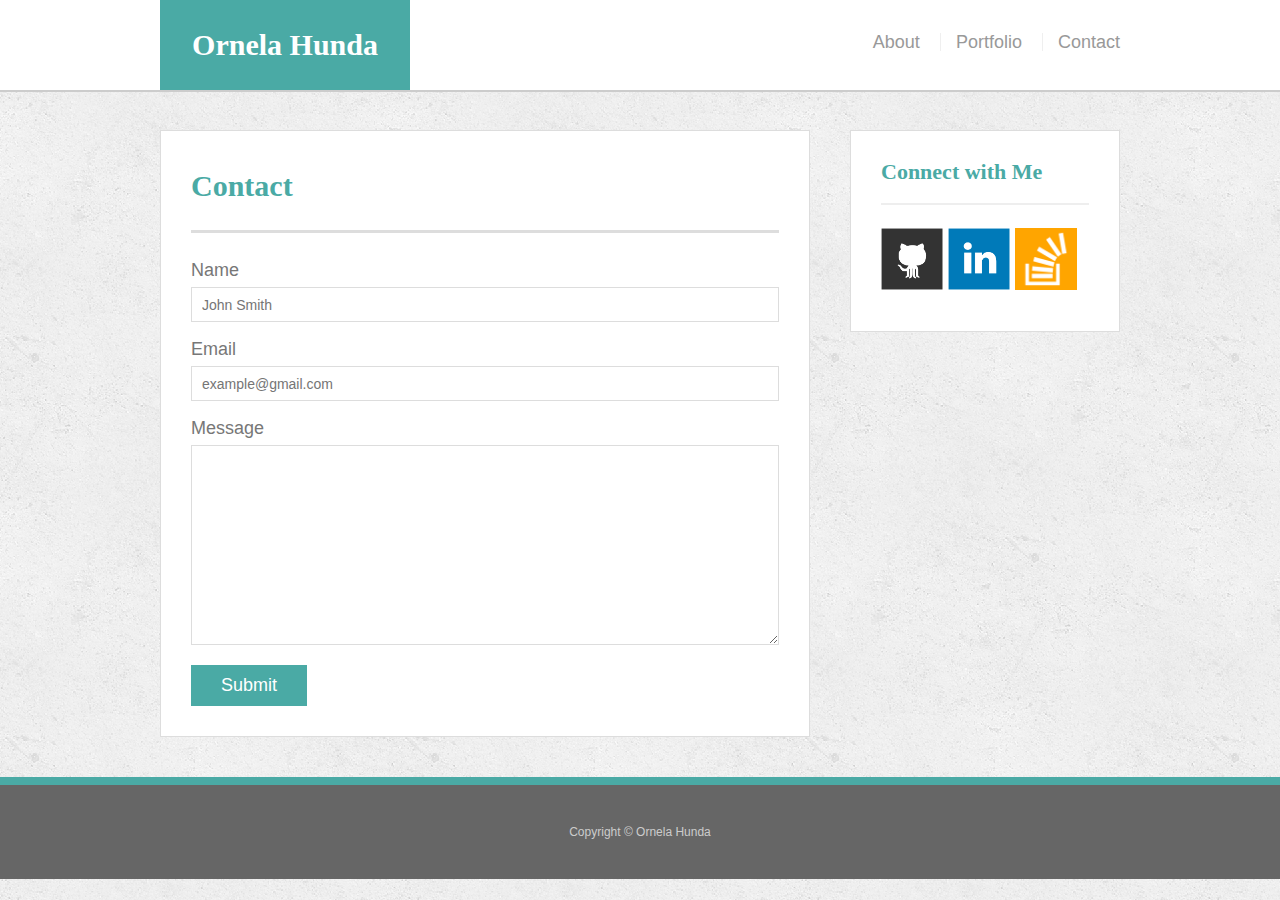
<file: contact.html>
<!doctype html>
<html lang="en-us">

<head>
  <meta charset="UTF-8">
  <title>Contact | Ornela Hunda</title>
  <link rel="stylesheet" type="text/css" href="assets/css/reset.css">
  <link rel="stylesheet" type="text/css" href="assets/css/style.css">
</head>

<body>

  <header id="masthead">
    <div class="container">
      <a href="index.html" id="logo">Ornela Hunda</a>
      <nav>
        <a href="index.html">About</a>
        <a href="portfolio.html">Portfolio</a>
        <a href="contact.html">Contact</a>
      </nav>
    </div>
  </header>

  <div id="main-container" class="container">
    <section class="main-section">
      <h1>Contact</h1>

      <form id="contact-form">
        <ul>
          <li>
            <label for="name">Name</label>
            <input type="text" id="name" name="name" placeholder="John Smith" required="required">
          </li>
          <li>
            <label for="email">Email</label>
            <input type="email" id="email" name="email" placeholder="example@gmail.com" required="required">
          </li>
          <li>
            <label for="message">Message</label>
            <textarea id="message" name="message" required="required"></textarea>
          </li>
        </ul>
        <input type="submit">
      </form>

    </section>

    <section class="sidebar">
      <div id="connect">
        <h2>Connect with Me</h2>

        <a href="https://github.com/ornelahunda"><img src="assets/images/github-128.png" class="social" alt="GitHub" /></a>
        <a href="https://www.linkedin.com/in/ornelahunda/"><img src="assets/images/linkedin-128.png" class="social" alt="LinkedIn" /></a>
        <a href="https://stackexchange.com/users/12298427/ornela"><img src="assets/images/stackoverflow-128.png" class="social" alt="Stack Overflow" /></a>
      </div>
    </section>
  </div>

  <footer>
    <div class="container">
      Copyright &copy; Ornela Hunda
    </div>
  </footer>
</body>

</html>
</file>
<file: assets/css/style.css>
body {
  font-family: Arial, "Helvetica Neue", Helvetica, sans-serif;
  font-size: 18px;
  line-height: 34px;
  color: #777;
  background: url("../images/concrete_seamless.png");
}

* {
  box-sizing: border-box;
}

/* general */

.container {
  width: 100%;
  max-width: 960px;
  margin: 0 auto;
  clear: both;
}

h1,
h2,
h3,
p {
  margin-bottom: 20px;
}

p:last-child {
  margin-bottom: 0;
}

h1,
h2,
h3 {
  font-family: Georgia, Times, "Times New Roman", serif;
  font-weight: 700;
  color: #4aaaa5;
}

h1 {
  padding-bottom: 20px;
  font-size: 30px;
  line-height: 49px;
  border-bottom: 3px solid #ddd;
}

h2,
h3 {
  font-size: 22px;
}

/* header */

#masthead {
  position: fixed;
  z-index: 99;
  width: 100%;
  margin: 0 0 30px;
  overflow: auto;
  color: #fff;
  background: #fff;
  border-bottom: 2px solid #ccc;
}

#logo {
  float: left;
  width: 250px;
  height: 90px;
  font-family: Georgia, Times, "Times New Roman", serif;
  font-size: 30px;
  font-weight: 700;
  line-height: 90px;
  color: #fff;
  text-align: center;
  text-decoration: none;
  background: #4aaaa5;
}

nav {
  float: right;
  margin-top: 25px;
}

nav a {
  display: inline-block;
  padding-left: 15px;
  margin-left: 15px;
  line-height: 18px;
  color: #999;
  text-decoration: none;
  border-left: 1px solid #efefef;
}

nav a:first-child {
  border-left: 0 none;
}

/* footer */

footer {
  padding: 30px 0;
  clear: both;
  font-size: 12px;
  color: #fff;
  color: #ccc;
  text-align: center;
  background: #666;
  border-top: 8px solid #4aaaa5;
}

/* sidebar */

.sidebar {
  float: right;
  width: 100%;
  max-width: 270px;
  padding: 30px;
  margin-bottom: 20px;
  background: #fff;
  border: 1px solid #ddd;
}

h3,
.sidebar h2 {
  padding-bottom: 20px;
  margin-bottom: 15px;
  line-height: 22px;
  border-bottom: 2px solid #eee;
}

.social {
  width: 62px;
  height: 62px;
  margin-top: 8px;
  margin-right: 5px;
}

.social:last-child {
  margin-right: 0;
}

/* main */

#main-container {
  padding-top: 130px;
}

.main-section {
  float: left;
  width: 100%;
  max-width: 650px;
  padding: 30px;
  margin: 0 0 40px;
  background: #fff;
  border: 1px solid #ddd;
}

/* portfolio page */

.work {
  position: relative;
  float: left;
  width: 274px;
  margin: 20px 0 25px;
  overflow: auto;
}

.work:nth-child(even) {
  margin-right: 40px;
}

.work img {
  width: 100%;
  border: 0 none;
  opacity: 0.8;
}

.work h3 {
  position: absolute;
  bottom: 20px;
  width: 100%;
  padding: 15px;
  margin-bottom: 0;
  font-weight: 300;
  line-height: 30px;
  color: #fff;
  text-align: center;
  background: #4aaaa5;
  border-bottom: 0;
}

.auth-image {
  float: left;
  width: 200px;
  height: auto;
  margin-top: 10px;
  margin-right: 25px;
}

/* contact page */

#contact-form ul {
  margin-bottom: 20px;
}

#contact-form li {
  margin-bottom: 10px;
}

label,
input[type=text],
input[type=email],
textarea {
  display: block;
  width: 100%;
}

input[type=text],
input[type=email],
textarea {
  height: 35px;
  padding: 0 10px;
  font-size: 14px;
  border: 1px solid #ddd;
}

textarea {
  height: 200px;
}

input[type=submit] {
  padding: 10px 30px;
  font-size: 18px;
  color: #fff;
  cursor: pointer;
  background: #4aaaa5;
  border: 0 none;
}


/* Inserting media queries and making the site responsive */
@media screen and (max-width:980px)
{
  #logo{float: left;
  width: :50%; 
  margin-left: 30px;
}
nav { float: right;
margin-right:-160px;
width:50%;
}

.main-section{width:60%;
margin-left: 30px;}

.sidebar{
 
  float:right;
  margin-right: 40px;
}

}
    

/* media screen 768px */
    @media screen and (max-width: 768px) {
#logo{float: left;
  width: :50%; 
  margin-left: 50px;
}
nav { float: right;
margin-right:-40px;
width:50%;
}

.main-section{width:100%;
margin-left: 50px;}

.sidebar{
  width:100%;
  float:left;
  margin-left: 50px;
}
      
   }   


   /* media screen 640px */
   @media screen and (max-width: 640px)
  { #logo{  
		float: left;
		background-color: #4aaaa5;
		border-bottom: none;
		color: #ffffff;
		height: 100%;
		width: 100%;
		margin-bottom: 0;
		font-family: 'Georgia', Times, Times New Roman, serif;
		text-align: center;
		font-weight: bold;
		vertical-align: middle;
		padding-top: 3%;
    margin-left: 0%;}
    
    nav{ float: left;
      margin-left:165px;  }
     
  
   .main-section{ float:left;
     width:85%;
     margin-top:50px;
       }
  }
</file>
